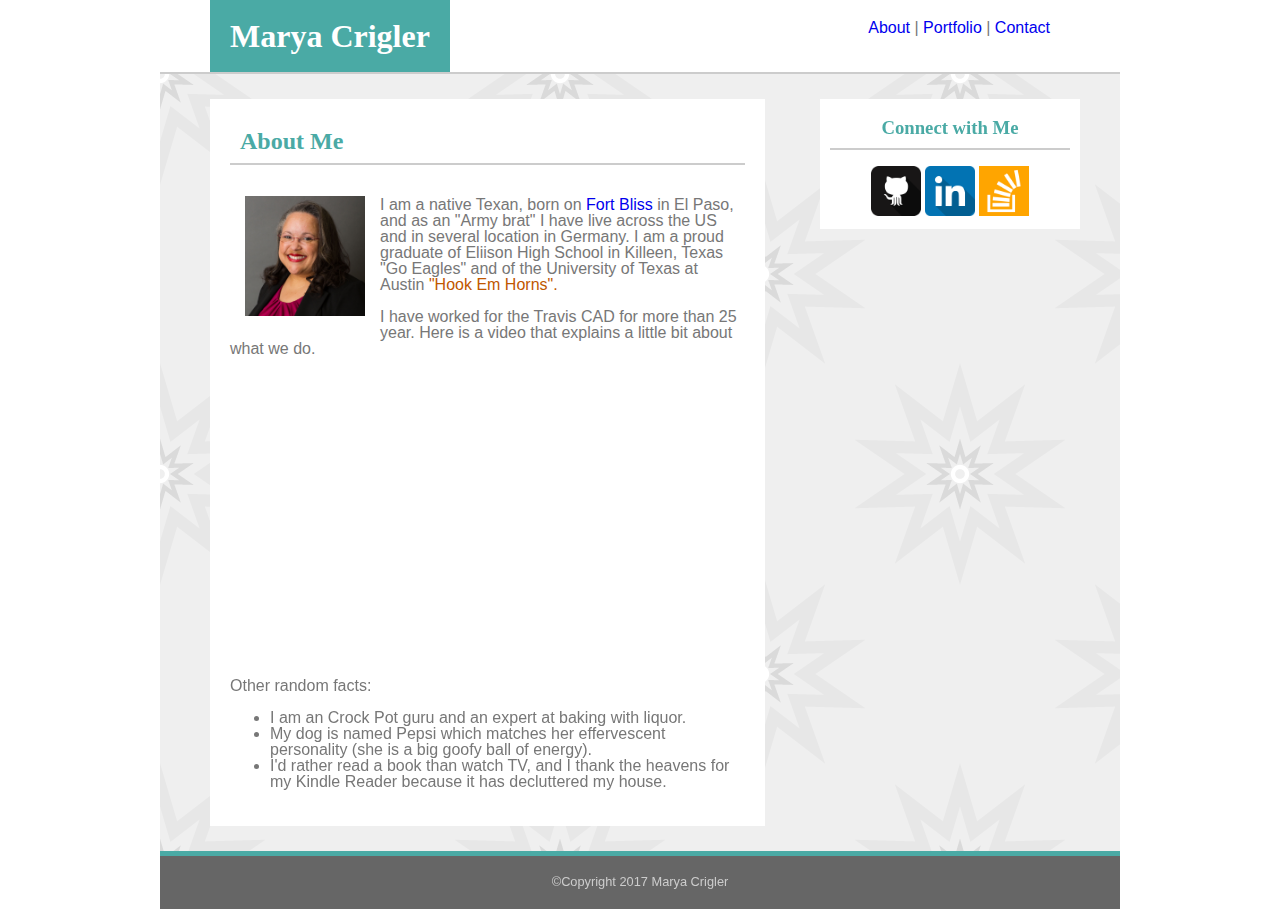
<file: index.html>
<!DOCTYPE html>
<html lang = "en-US">
   <head>
      <meta charset="UTF-8">
      <meta name="viewport" content="width=device-width, initial-scale=1.0">
      <meta name="description" content="Week 1 Homework - Basic Portfolio ">
      <meta name="keywords" content="Marya, coding, bootcamp, part-time">
      <meta name="author" content="Marya Crigler">
       <!-- Link Style Sheets -->
      <link rel="stylesheet" type="text/css" href="assets/css/reset.css">
      <link rel="stylesheet" type="text/css" href="assets/css/style.css">
      <!--  title  -->
      <title>Basic-Portfolio MDC</title>  
   </head>
   <body>
      <!--Header  -->
      <header>
          <h1>Marya Crigler</h1>
         <!--Navigation bar -->
         <nav>
            <a href="index.html">About</a> |
            <a href="portfolio.html">Portfolio</a> |
            <a href="contact.html">Contact</a> 
        </nav>
        <hr>
      </header>
      <!-- Main page content -->
      <div class="container">
      <!-- Left side content -->
      <section class="left-wrapper">
         <h2>About Me</h2>
         <hr><br>
            <!-- Bio info  -->
            <img id="bio-image" src="assets/images/mdcHeadshot.jpg" alt="Marya Crigler" >
            <p id="bio">I am a native Texan, born on <a href=https://en.wikipedia.org/wiki/Fort_Bliss target="_blank">Fort Bliss</a> in El Paso, and as an "Army brat" I have live across the US and in several location in Germany. I am a proud graduate of Eliison High School in Killeen, Texas "Go Eagles" and of the University of Texas at Austin <a id="longhorn" href="http://www.utexas.edu/alumni-resources" target="_blank"> "Hook Em Horns".</a> </p>
            <p>I have worked for the Travis CAD for more than 25 year. Here is a video that explains a little bit about what we do.
            <iframe src="https://player.vimeo.com/video/209801778" width="480" height="270"></iframe></p>
            <br>
          <!-- List of other random facts -->
            <p> Other random facts:</p>
            <ul>
               <li>I am an Crock Pot guru and an expert at baking with liquor. </li>
               <li>My dog is named Pepsi which matches her effervescent personality (she is a big goofy ball of energy). </li>
               <li>I'd rather read a book than watch TV, and I thank the heavens for my Kindle Reader because it has decluttered my house. </li>
            </ul>
      </section>
      <!-- Right sidebar -->
      <aside>
         <h3> Connect with Me </h3>
         <hr><br>
         <a href="https://github.com/mcrigler/Basic-Portfolio" target="_blank"> <img class="icons" src="assets/images/1491618041_github2.png" alt="GitHub"></a>
         <a href="https://www.linkedin.com/in/marya-crigler-87925613a" target="_blank"> <img class="icons" src="assets/images/1491617977_linkedin.png" alt="LinkedIn"></a>
         <a href="#" target="_blank"> <img class="icons" src="assets/images/1491618106_stackoverflow.png" alt="StackOverflow"></a>
      </aside>
      <!--Footer  -->
      <hr class="footer-bar">
      <footer>&copy;Copyright 2017 Marya Crigler
      </footer>
     </div>
   </body>
</html>
</file>
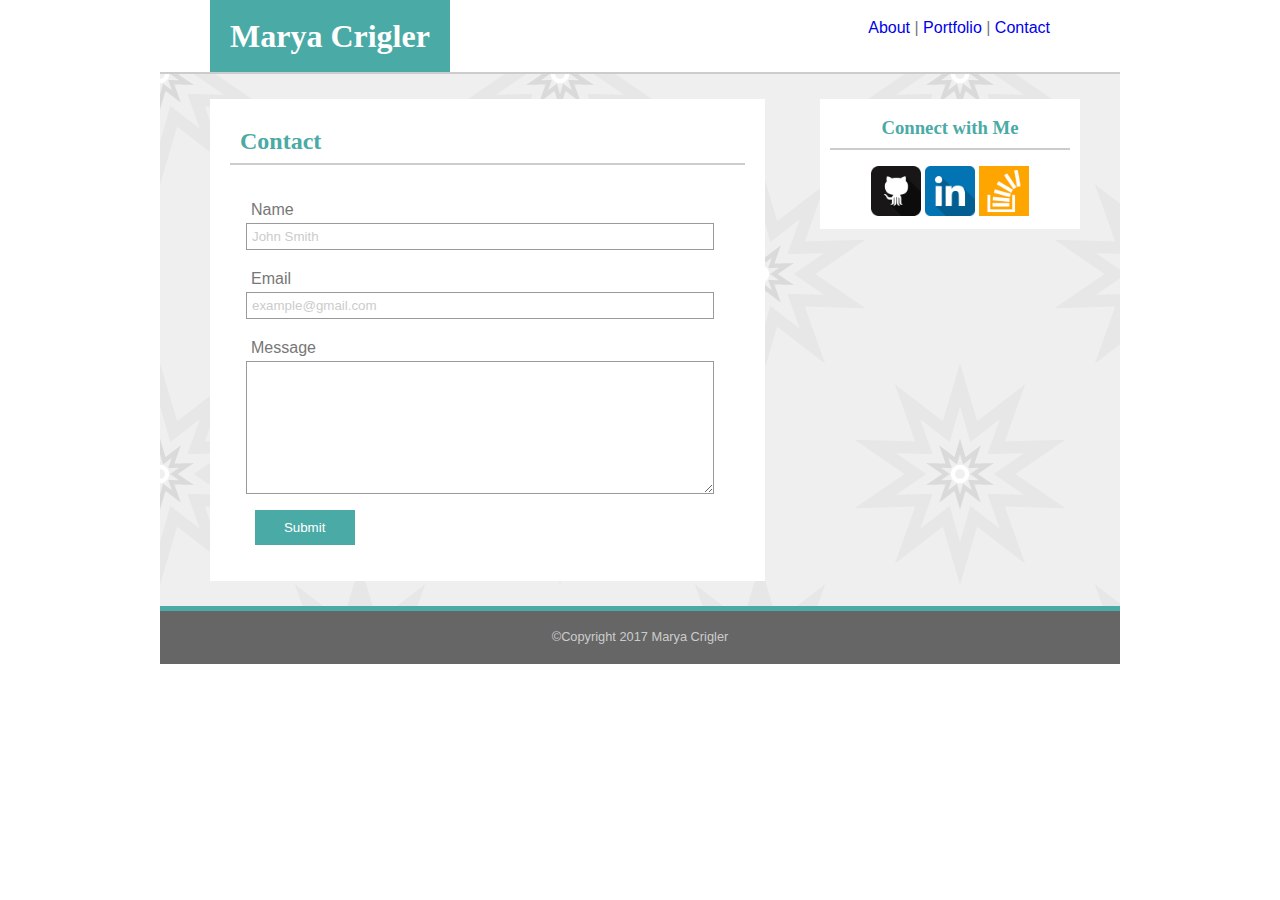
<file: contact.html>
<!DOCTYPE html>
<html lang = "en-US">
   <head>
      <meta charset="UTF-8">
      <meta name="viewport" content="width=device-width, initial-scale=1.0">
      <meta name="description" content="Week 1 Homework - Basic Portfolio ">
      <meta name="keywords" content="Marya, coding, bootcamp, part-time">
      <meta name="author" content="Marya Crigler">
       <!-- Link Style Sheets -->
      <link rel="stylesheet" type="text/css" href="assets/css/reset.css">
      <link rel="stylesheet" type="text/css" href="assets/css/style.css">
      <!--  title  -->
      <title>Contact MDC</title>  
   </head>
   <body>
      <!--Header  -->
      <header>
          <h1>Marya Crigler</h1>
         <!--Navigation bar -->
         <nav>
            <a href="index.html">About</a> |
            <a href="portfolio.html">Portfolio</a> |
            <a href="contact.html">Contact</a> 
        </nav>
        <hr>
      </header>
      <!-- Main page content -->
      <div class="container">
      <!-- Left side content -->
      <section class="left-wrapper">
        <h2>Contact</h2>
         <hr><br>
        <!--Contact form -->
         <form action="mailto:marya.crigler@att.net" method="post" enctype="text/plain">
            <div>
               <label for="name">Name</label>
               <input type="text" id="name" name="user_name" placeholder="John Smith">
            </div>
            <div>
              <label for="mail">Email</label>
              <input type="email" id="mail" name="user_mail" placeholder="example@gmail.com">
             </div>
            <div>
              <label for="msg">Message</label>
              <textarea id="msg" name="user_message"></textarea>
            </div>
            <!--Submit buttom-->
            <div class="button">
               <button type="submit">Submit</button>
            </div>
         </form>
      </section>
<!-- Right sidebar -->
      <aside>
         <h3> Connect with Me </h3>
         <hr><br>
         <a href="https://github.com/mcrigler/Basic-Portfolio" target="_blank"> <img class="icons" src="assets/images/1491618041_github2.png" alt="GitHub"></a>
         <a href="https://www.linkedin.com/in/marya-crigler-87925613a" target="_blank"> <img class="icons" src="assets/images/1491617977_linkedin.png" alt="LinkedIn"></a>
         <a href="#" target="_blank"> <img class="icons" src="assets/images/1491618106_stackoverflow.png" alt="StackOverflow"></a>
      </aside>
      <!--Footer  -->
      <hr class="footer-bar">
      <footer>&copy;Copyright 2017 Marya Crigler
      </footer>
     </div>
   </body>
</html>
</file>
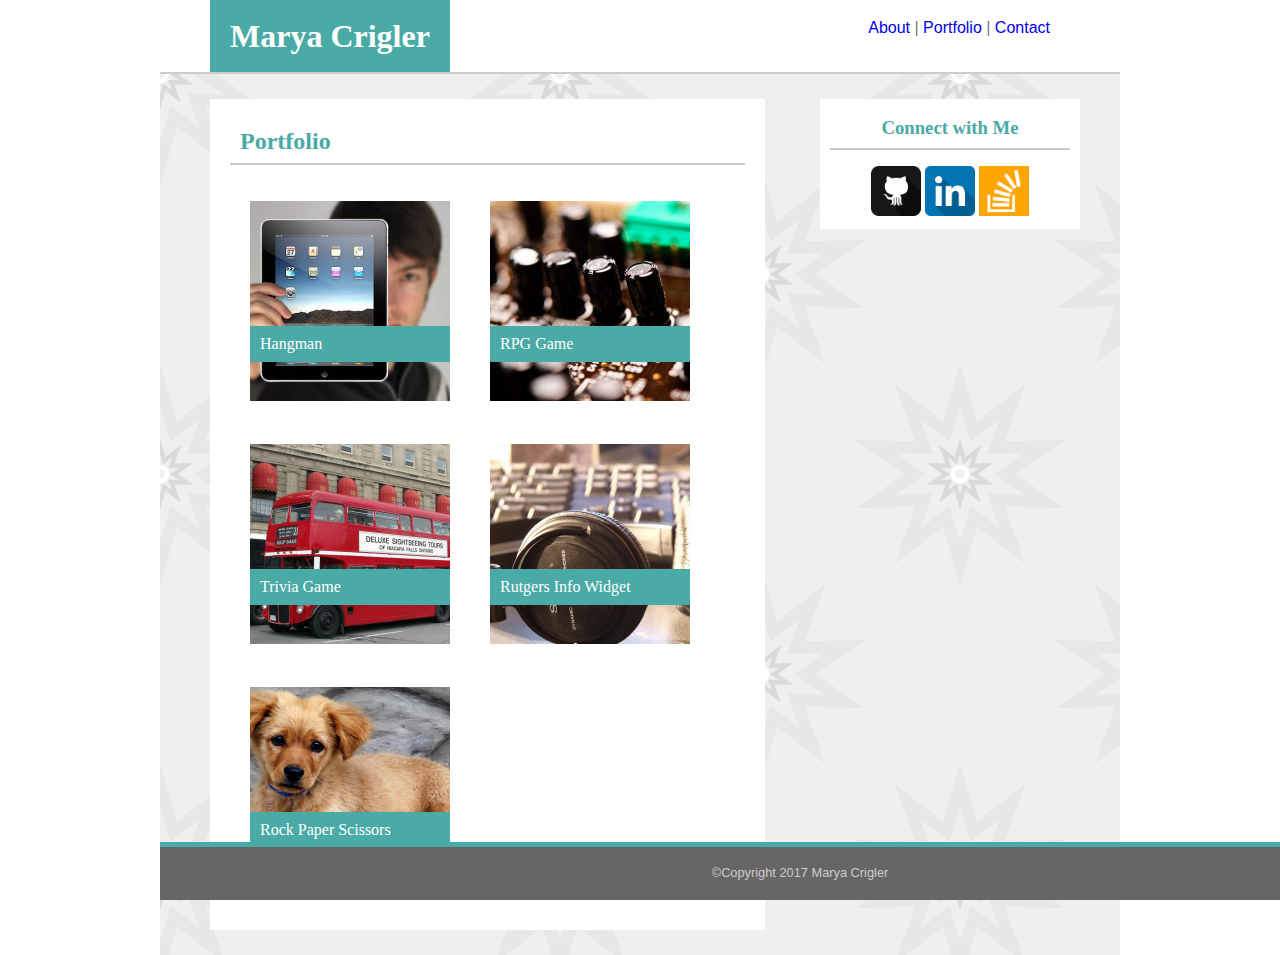
<file: portfolio.html>
<!DOCTYPE html>
<html lang = "en-US">
   <head>
      <meta charset="UTF-8">
      <meta name="viewport" content="width=device-width, initial-scale=1.0">
      <meta name="description" content="Week 1 Homework - Basic Portfolio ">
      <meta name="keywords" content="Marya, coding, bootcamp, part-time">
      <meta name="author" content="Marya Crigler">
       <!-- Link Style Sheets -->
      <link rel="stylesheet" type="text/css" href="assets/css/reset.css">
      <link rel="stylesheet" type="text/css" href="assets/css/style.css">
      <!--  title  -->
      <title>Portfolio MDC</title>  
   </head>
   <body>
      <!--Header  -->
      <header>
          <h1>Marya Crigler</h1>
         <!--Navigation bar -->
         <nav>
            <a href="index.html">About</a> |
            <a href="portfolio.html">Portfolio</a> |
            <a href="contact.html">Contact</a> 
        </nav>
        <hr>
      </header>
      <!-- Main page content -->
      <div class="container">
      <!-- Left side content -->
      <section class="left-wrapper">
         <h2>Portfolio</h2>
         <hr><br>
         <!--Portfolio Thumbnails  -->
         <div class="thumbnail">
            <img class="thumb-img"  src="assets/images/technics-q-c-400-400-1.jpg" alt="Hangman" >
                    <div class="thumbnail-lbl">
              <p class="thumb-name">Hangman </p>
           </div>
         </div>
         <div class="thumbnail">
            <img class="thumb-img" src="assets/images/technics-q-c-400-400-4.jpg" alt="RPG Game" >
            <div class="thumbnail-lbl">
              <p class="thumb-name">RPG Game</p>
            </div>
          </div>
          <div class = "clearfloat"></div>
          <div class="thumbnail">
            <img class="thumb-img" src="assets/images/transport-q-c-400-400-4.jpg" alt="Trivia Game">
            <div class="thumbnail-lbl">
              <p class="thumb-name">Trivia Game </p>
            </div>
          </div>
          <div class="thumbnail">
            <img class="thumb-img" src="assets/images/technics-q-c-400-400-6.jpg" alt="Rutgers Info Widget" >
            <div class="thumbnail-lbl">
              <p class="thumb-name">Rutgers Info Widget </p>
             </div>
          </div>
          <div class = "clearfloat"></div>
          <div class="thumbnail">
            <img class="thumb-img" src="assets/images/animals-q-c-400-400-8.jpg" alt="Rock Paper Scissors" >
            <div class="thumbnail-lbl">
              <p class="thumb-name">Rock Paper Scissors </p>
            </div>
          </div>
      </section>
<!-- Right sidebar -->
      <aside>
         <h3> Connect with Me </h3>
         <hr><br>
         <a href="https://github.com/mcrigler/Basic-Portfolio" target="_blank"> <img class="icons" src="assets/images/1491618041_github2.png" alt="GitHub"></a>
         <a href="https://www.linkedin.com/in/marya-crigler-87925613a" target="_blank"> <img class="icons" src="assets/images/1491617977_linkedin.png" alt="LinkedIn"></a>
         <a href="#" target="_blank"> <img class="icons" src="assets/images/1491618106_stackoverflow.png" alt="StackOverflow"></a>
      </aside>
      <!--Footer  -->
      <div class ='foot'>
         <hr class="footer-bar">
         <footer>&copy;Copyright 2017 Marya Crigler
         </footer>
      </div>
      </div>
   </body>
</html>
</file>
<file: assets/css/style.css>
/*  Standard Element formatting  -- set default for reset items 
    -----the following elements and classes are the format template for all pages on the website 
*/
*{
    box-sizing: border-box;
}

body {
      width:960px;
      margin: 0 auto;
      padding: 0;
      font-family: Arial, "Helvetica Neue", Helvetica, sans-serif;
      color:#777777;
}


h1 {
    background-color: #4aaaa5;
    margin: 0 50px;
    padding: 20px;
    font-family: "Georgia", Times, "Times New Roman", serif;
    color: white;
    float:left;
    display: block;
    font-size: 2em;
    font-weight: bold;
} 

h2 {
    font-family: "Georgia", Times, "Times New Roman", serif;
    color: #4aaaa5;
    margin: 0;
    padding:10px;
    display: block;
    font-size: 1.5em;
    font-weight: bold;
}

h3 {
    font-family: "Georgia", Times, "Times New Roman", serif;
    color: #4aaaa5;
    margin: 0;
    padding:10px;
    display: block;
    font-size: 1.17em;
    font-weight: bold;
}

p{
    display: block;
    margin-top: 1em;
    margin-bottom: 1em;
    margin-left: 0;
    margin-right: 0;
}


a:hover, a:visited, a:link, a:active{
    text-decoration: none;
}

ul {
    display: block;
    list-style-type: disc;
    margin-top: 1em;
    margin-bottom: 1em;
    margin-left: 0;
    margin-right: 0;
    padding-left: 40px;
}

nav {
    margin: 0 50px;
    padding: 20px 20px 20px 250px;
    float:right;
}

hr { clear:both;
    margin: 0;
    padding: 0;
    border:0;
    height:2px;
    background-color: #ccc;
}


/*  Container class for the left and right sides of the main section */
.container {
    background-image:url("../images/pow-star.png");
    margin-top: 0;
    overflow: auto;
    position: relative;
}

/* Left side content wrapper */
.left-wrapper {
    background-color: #ffffff;
    width:555px;
    margin: 25px 5px 25px 50px;
    padding:20px;
    float:left;
}


/*Sidebar formatting  */
aside {
    background-color: #ffffff;
    width:260px;
    margin: 25px 5px 25px 50px;
    padding: 10px;
    float: left;
    text-align: center;
}

.icons {
  width: 50px;
  height: 50px;
}

/* Footer formatting  */
footer {
    background-color: #666;
    margin:0;
    padding:20px;
    text-align: center;
    font-size: 80%;
    color:#ccc;
    width:100%;
}

/* teal bar above footer */
.footer-bar { 
    clear:both;
    margin: 0;
    padding: 0;
    border: 0;
    height: 5px;
    background-color: #4aaaa5;
}

/* Sticky footer   */
.foot {
    position: fixed;
    bottom: 0;
    width:100%;
    z-index: 3;
}

/*  ---- the following classes format the index page    -------- */

/* Headshot image for About me section  */
#bio-image {
    width:150px;
    height: 150px;
    padding:15px;
    float: left;
}

/* set the color to burnt orange  */
#longhorn {
  color: #BF5700
}

iframe {
}

/*  ------ the following elements are used for the form  to collect input -----------*/
form {
   margin: 0 ;
  width: 500px;
  padding: 1em;
  border-radius: 1em;
}

form div + div {
  margin-top: 1em;
}

label {
   display: inline-block;
  width: 90px;
  text-align: left;
   margin: 0;
  padding:5px; 
}

input, textarea {
   font-family: Arial, "Helvetica Neue", Helvetica, sans-serif;
  padding:5px;
  width: 100%;
  box-sizing: border-box;
  border: 1px solid #999;
}

input:focus, textarea:focus {
   border-color: #000;
}

textarea {
  vertical-align: top;
  height: 10em;
}

/* the submit button  */
.button {
   padding-left: 2px; 
}

button {
  
    margin-left: .5em;
    background-color: #4aaaa5;
    color:#ffffff;
    padding:10px;
    width:100px;
    border:none;
}

/* placeholder hint in the input fields  */
::-webkit-input-placeholder { /* Chrome/Opera/Safari */
  color: #ccc;
}
::-moz-placeholder { /* Firefox 19+ */
  color: #ccc;
}
:-ms-input-placeholder { /* IE 10+ */
  color: #ccc;
}
:-moz-placeholder { /* Firefox 18- */
  color: #ccc;
}


/*----- the following format the images and their lables on the portfolio page  ----*/

/* format thumbnail image  */
.thumb-img {
  width: 200px;
  height:200px;
  margin: 10px;
}


/*format the lable  */
.thumb-name {
    margin: 10px;
    padding:10px;
    background-color: #4aaaa5;
    color:#ffffff;
    font-family: "Georgia", Times, "Times New Roman", serif;
    border:0;
    width:200px;
    float:left;
}

.clearfloat {
    clear:both;
}

/*  position thumnail image  */
.thumbnail {
    position: relative;
    z-index: 1;
    float:left;
    margin:10px;
}

/* position lable  */
.thumbnail-lbl {
    position: absolute;
    top:125px;
    z-index: 2;
    
}
</file>
